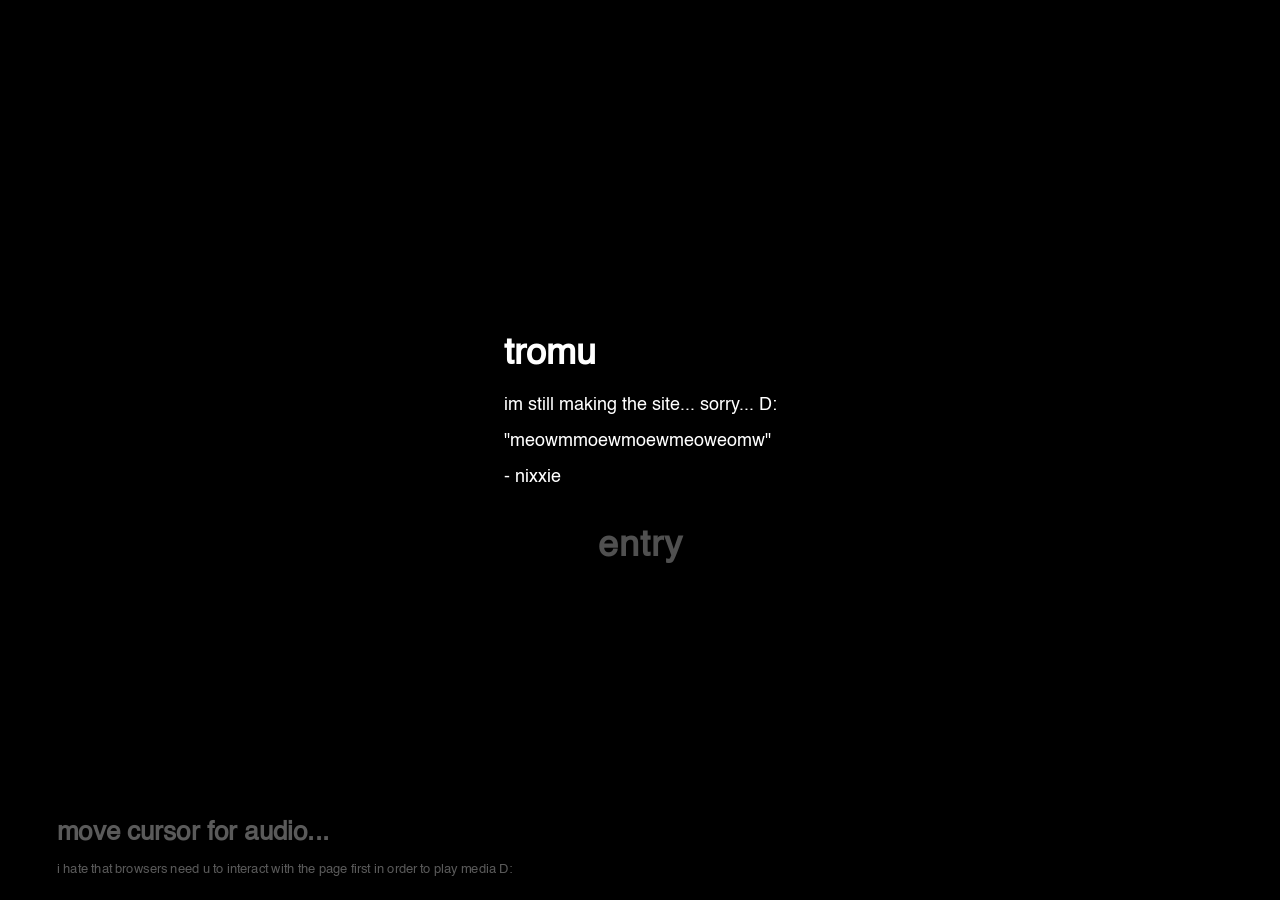
<file: index.html>
<html lang="en">
<head>
    <meta charset="UTF-8">
    <meta name="viewport" content="width=device-width, initial-scale=1.0">
    <title>tromu</title>
    <link rel="icon" type="image/x-icon" href="/assets/img/icon.ico">
    <link rel="stylesheet" type="text/css" href="/css/main.css">
    <script src="/js/musicplayer.js"></script>
    <script src="/js/main.js"></script>
    
</head>
<body>
    <div id="reminder">
        <h1>move cursor for audio...</h1>
        <p>i hate that browsers need u to interact with the page first in order to play media D:</p>
    </div>
    <div class="main" id="loading">
        <p> meow meow the site is still loading sorry...</p>
        <img src="/assets/img/meow.webp" alt="loading cat">
    </div>
    <div class="main" id="shade"></div>
    <div id="logo"><h1>the result of my unproductivity</h1></div>
    <video id='intro'><source src="/assets/vid/ps2.webm" type="video/webm"></video>
    <div class="main" id="start">
        <span>
        <h1>tromu</h1>
        <p>im still making the site... sorry... D:</p>
        <super>"meowmmoewmoewmeoweomw"</super>
        <p>- nixxie</p>
        </span>
        <div class="button" onclick="ps2thingy(); playAudio('/assets/audio/select.mp3')" onmouseenter="playAudio('/assets/audio/hover.mp3')"><h1>entry</h1></div>
    </div>
</body>
</file>
<file: css/main.css>
@font-face {
  font-family: Helvetica;
  src: url(Helvetica.ttf);
}

body {
    font-family: Helvetica;
    background: #000000;
    color: rgb(255, 255, 255);
    width: 100%;
    height: 100%;
    margin: 0;
}

iframe {
    border: none;
    width: 100%;
    height: 100%;
    position: fixed;
}

.button {
    color: #505050;
    text-shadow: 
    -2px -2px 0 #000,  /* top-left */
     2px -2px 0 #000,  /* top-right */
    -2px  2px 0 #000,  /* bottom-left */
     2px  2px 0 #000;  /* bottom-right */
     letter-spacing: 1px;
     transition: color 1s;
     
}

.button:hover {
    cursor: pointer;
    animation: glimmer 1s infinite;
}
.main {
    position:fixed;
    display: flex;
    flex-direction: column;
    align-items: center;
    justify-content: center;
    top: 0;
    left: 0;
    width: 100%;
    height: 100%;
    margin: 0;
    padding: 0;
    font-size: 2vh;

}

.menu{
    visibility: hidden;
    z-index: 1;
    width: 100%;
    height: 100%;
    position: absolute;
    font-size: 2vh;
    filter:blur(1.5px);
    text-shadow: 
    -2px -2px 0 #000,  /* top-left */
     2px -2px 0 #000,  /* top-right */
    -2px  2px 0 #000,  /* bottom-left */
     2px  2px 0 #000;  /* bottom-right */
     color: #505050;
}

.select{
    width: 30vw;
    height: 100%;
    position: fixed;
    left: 45%;
    top: 0;
    display: flex;
    align-content: center;
    flex-wrap: wrap;
    font-size: 2.5vh;
    flex-direction: column;
    justify-content: center;
    align-items: center;
    text-align: center;
}

.select h1:hover {
    cursor: pointer;
    animation: glimmer 1s infinite;
}

.clock,.info{
    position: fixed;
    padding: 2%;
    font-size: 5vh;
    width: fit-content;
    cursor: default;
    font-weight: bold;
}

.info{
    bottom: 0;
    font-size: 4vh;
}

#intro{
    position: absolute;
    width: 100%;
    height: 100%;
    object-fit: cover;
    visibility: hidden;
    z-index: 1;
}

#shade{
    position: absolute;
    visibility: hidden;
    opacity: 0;
    background-color: black;
    z-index: 3;
}

.fade {
    animation: fade 11s;
}
.logofade {
    animation: logofade 11s forwards;
}
.fadein{
    animation: fadein 0.3s;
}

#logo {
    position: fixed;
    width: max-content;
    left: 50%;
    top: 50%;
    transform: translate(-50%, -50%);
    visibility: visible;
    opacity: 0;
    z-index: 2;
    filter:blur(1.5px);
    font-size: 3vh;
    text-shadow: 
    -3px -3px 0 #000000,  /* top-left */
     3px -3px 0 #000000,  /* top-right */
    -3px  3px 0 #000000,  /* bottom-left */
     3px  3px 0 #000000;  /* bottom-right */
}

#loading {
    z-index: 3;
    width: 100%;
    height: 100%;
    position: absolute;
    filter:blur(0.8px);
    font-size: 3vh;
    background-color: black;
}
#loading img{
    padding: 5vh;
    animation: spinny 2s linear infinite;
}

#reminder{
    position: fixed;
    transform: scale(0.8);
    bottom: 0;
    left: 0;
    color:rgb(90, 90, 90);
}

@keyframes fade {
    0% {
        visibility: visible;
        opacity: 0;
    }
    10%{
        opacity: 1;
    }
    15%{
        opacity: 1;
    }
    30%{
        opacity: 0;
    }
    70% {
        opacity: 0;
    }
    80% {
        opacity: 1;
    }
    95% {
        opacity: 1;
    }
    100% {
        opacity: 0;
        visibility: hidden;
    }
}
@keyframes logofade {
    0% {
        opacity: 0;
    }
    20%{
        opacity: 0;
    }
    30%{
        opacity: 1;
    }
    45%{
        opacity: 1;
    }
    70% {
        opacity: 0;
    }
    100% {
        opacity: 0;
    }
}

@keyframes spinny {
    0% {
        transform: rotate(0deg);
    }
    50%{
        transform: rotate(180deg);
    }
    100% {
        transform: rotate(360deg);
    }
}

@keyframes glimmer{
    0%{
        color: #38d1f9;
    }
    50%{
        color: #84e6ff;
    }
    100%{
        color: #38d1f9;
    }
}

@keyframes fadein{
    0%{
        opacity: 0;
    }
    100%{
        opacity: 1;
    }
}
</file>
